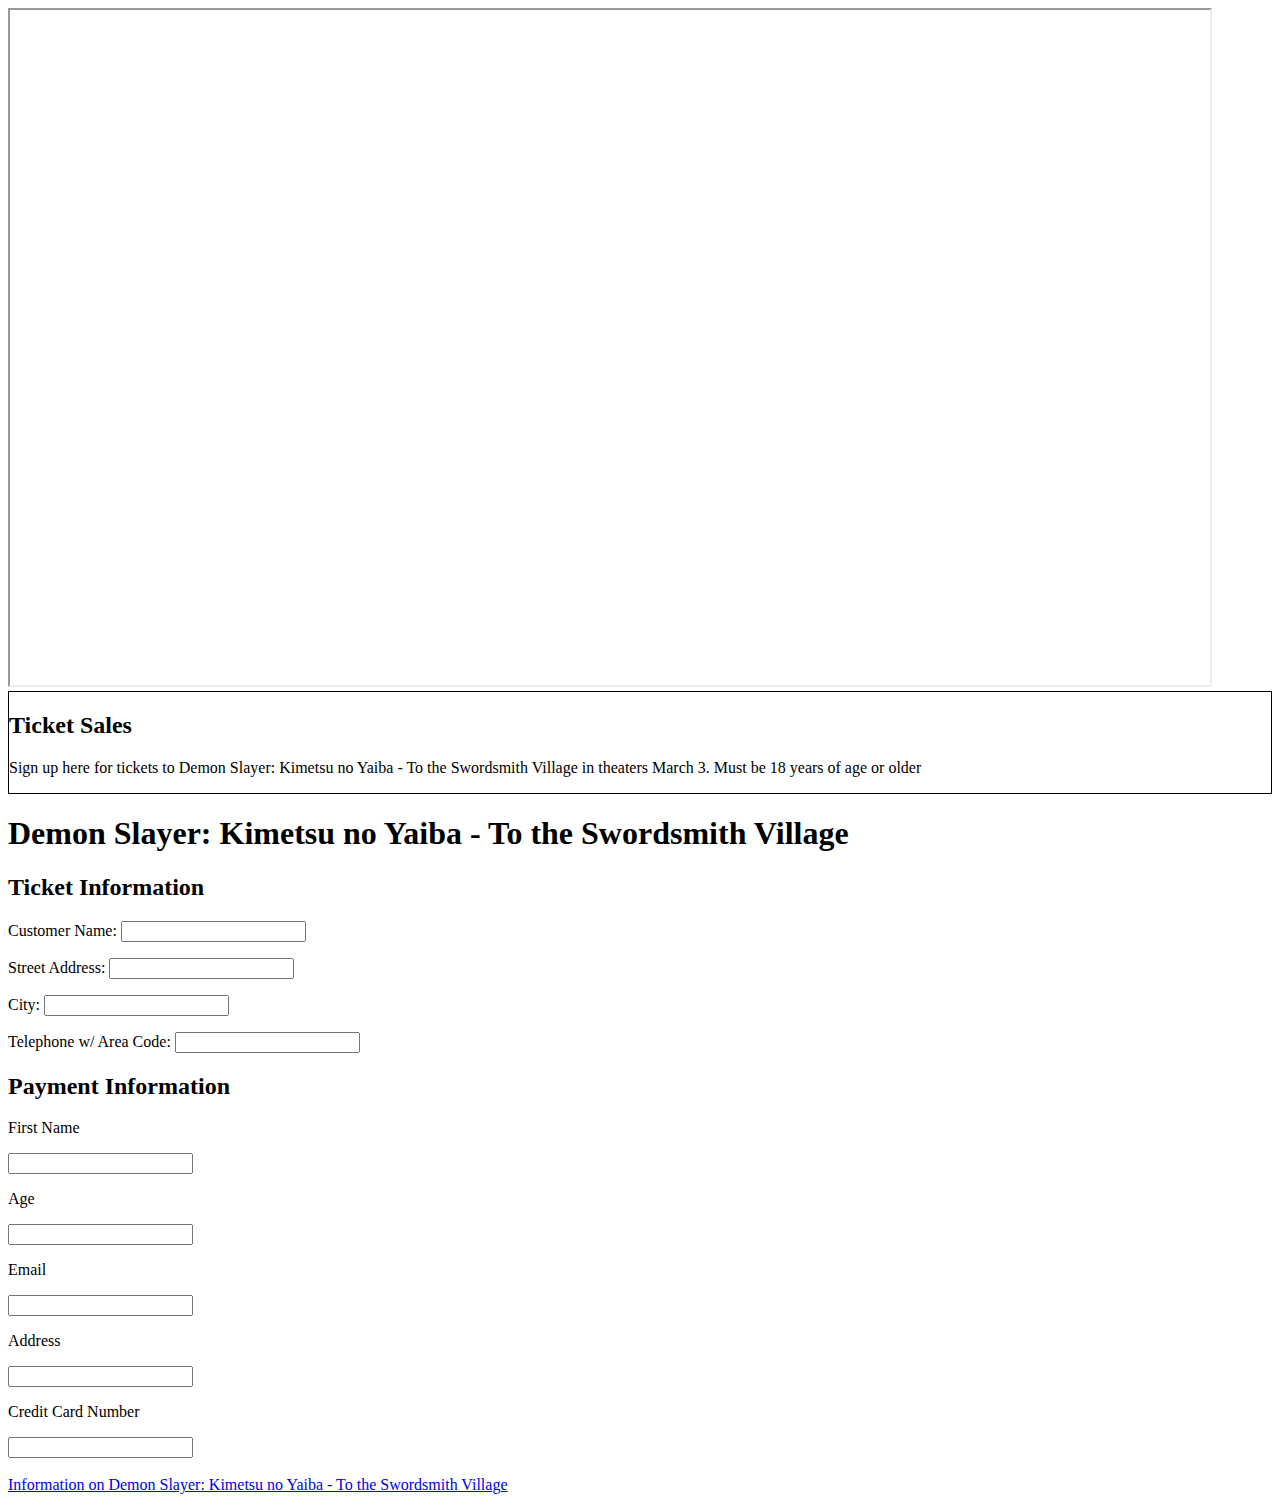
<file: codingFoundations/assignments/HTMLRecap/index.html>
<!DOCTYPE html>
<html lang="en">
<head>
    <meta charset="UTF-8">
    <meta http-equiv="X-UA-Compatible" content="IE=edge">
    <meta name="viewport" content="width=device-width, initial-scale=1.0">
    <title>HTMLRecap</title>
</head>
<body>

<iframe src="https://imgnew.outlookindia.com/uploadimage/library/16_9/16_9_5/IMAGE_1679302987.jpg" height="675" width="1200" title="DSS3"></iframe>

    <div style="border:1px solid black;">
        <h2>Ticket Sales</h2>
        <p>Sign up here for tickets to Demon Slayer: Kimetsu no Yaiba - To the Swordsmith Village in theaters March 3. Must be 18 years of age or older </p>
    </div>

    <h1>Demon Slayer: Kimetsu no Yaiba - To the Swordsmith Village</h1>

    <h2>Ticket Information</h2>
    <div>
        <form>
            <p>
                <label>Customer Name: <input /></label>
            </p>
            
            <p>
                <label>Street Address: <input /></label>
            </p>
            
            <p>
                <label>City: <input /></label>
            </p>
            
            <p>
                <label>Telephone w/ Area Code: <input /></label>
            </p>
        </form>

        <h2>Payment Information</h2>
    
            <div>
                <p>First Name</p>
                <input>
            </div>
            
            <div>
                <p>Age</p>
                <input type="number" />
            </div>
    
            <div>
                <p>Email</p>
                <input type="email" />
            </div>
    
            <div>
                <p>Address</p>
                <input type="Address" />
            </div>
    
            <div>
                <p>Credit Card Number</p>
                <input type="CC number" />
            </div>

            <br />
            <nav>
                <a href="https://www.crunchyroll.com/anime-news/2023/03/31/demon-slayer-kimetsu-no-yaiba-swordsmith-village-arc-anime-premieres-april-9-on-crunchyroll">Information on Demon Slayer: Kimetsu no Yaiba - To the Swordsmith Village </a>
            </nav>


    
</body>
</html>
</file>
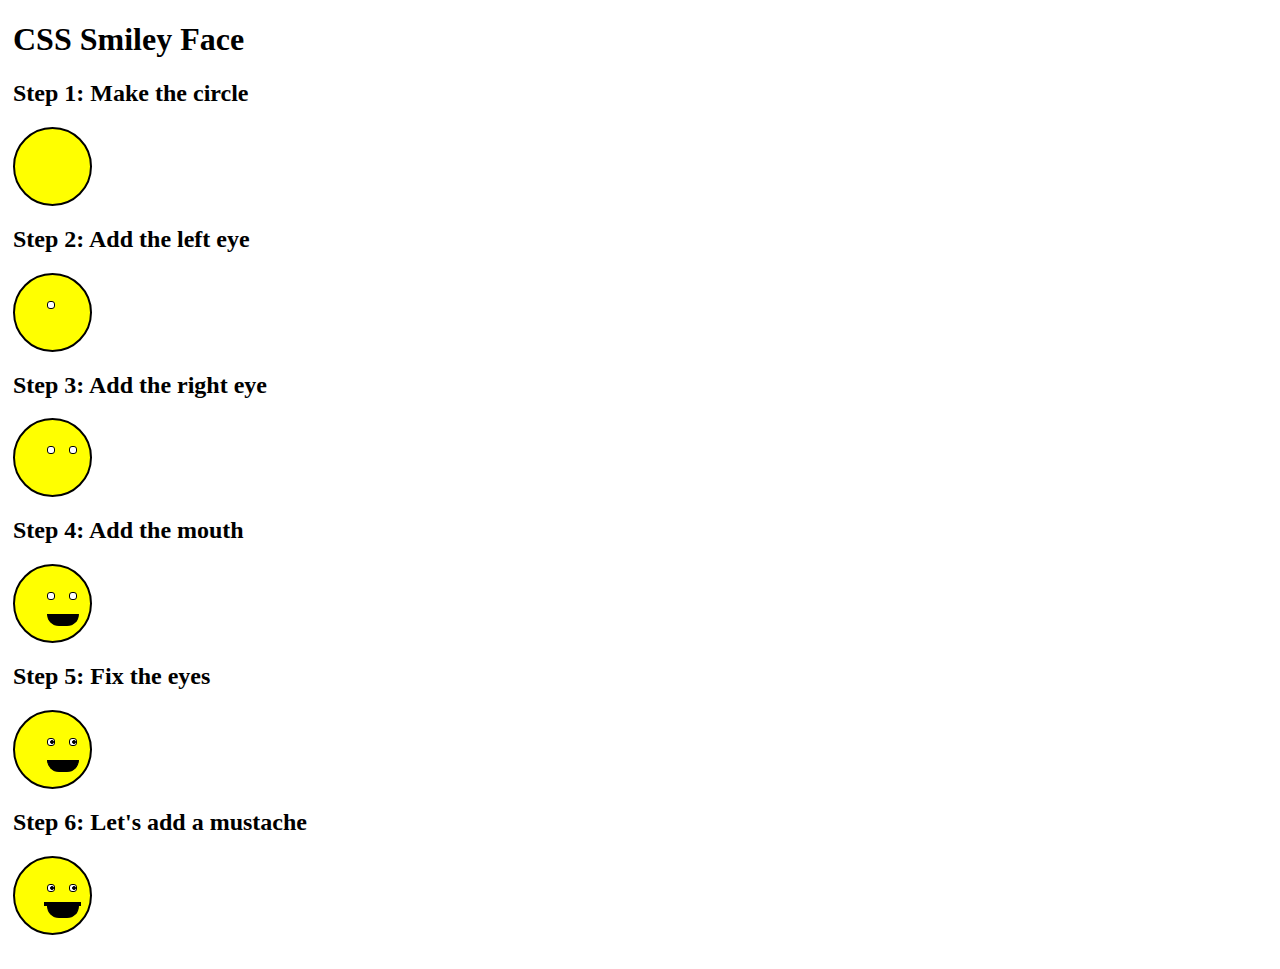
<file: codingFoundations/assignments/SmileyFace/index.html>
<!DOCTYPE html>
<html lang="en">
<head>
    <meta charset="UTF-8">
    <meta http-equiv="X-UA-Compatible" content="IE=edge">
    <meta name="viewport" content="width=device-width, initial-scale=1.0">
    <link rel="stylesheet" href="./smiley.css">
    <title>Smiley Face</title>
</head>
<body>

    <div class="wrapper">
        <h1>CSS Smiley Face</h1>
        <h2>Step 1: Make the circle</h2>
        <div class="face"></div>
        
        <h2>Step 2: Add the left eye</h2>
        <div class="face">
            <div class="eye left"></div>
        </div>

        <h2>Step 3: Add the right eye</h2>
        <div class="face">
            <div class="eye left"></div>
            <div class="eye right"></div>
        </div>

        <h2>Step 4: Add the mouth</h2>
        <div class="face">
            <div class="eye left"></div>
            <div class="eye right"></div>
            <div class="mouth"></div>
        </div>

        <h2>Step 5: Fix the eyes</h2>
        <div class="face">
            <div class="left eye">
                <div class="pupil"></div>
            </div>
            <div class="eye right">
                <div class="pupil"></div>
        </div>
            <div class="mouth"></div>
        </div>

        <h2>Step 6: Let's add a mustache</h2>
        <div class="face">
            <div class="left eye">
                <div class="pupil"></div>
            </div>
            <div class="eye right">
                <div class="pupil"></div>
            </div>
            <div class="mouth"></div>
        </div>
            <div class="mustache"></div>
    </div>
    
</body>
</html>
</file>
<file: codingFoundations/assignments/SmileyFace/smiley.css>
.wrapper {
    margin: 5px;
}

.face {
    width: 75px;
    height: 75px;
    border: solid 2px black;
    background-color: yellow;
    border-radius: 50px;
}

.eye {
    width: 6px;
    height: 6px;
    border: solid 1px black;
    border-radius: 3px;
    z-index: 1;
    position: relative;
    background-color: white;
}

.left {
    left: 32px;
    top: 26px;
}

.right {
    left: 54px;
    top: 18px;
}

.mouth {
    width: 30px;
    height: 10px;
    border: solid 1px black;
    border-radius: 0 0 45px 45px;
    margin: 16px;
    position: relative;
    top: 1em;
    left: 1em;
    background-color: black;
}

.pupil {
    width: 2px;
    height: 2px;
    border: solid 1px black;
    border-radius: 2px;
    position: relative;
    top: 1px;
    left: 2px;
    background-color: black;
}

.mustache {
    width: 35px;
    height: 2px;
    border: solid 1px black;
    margin: 15px;
    position: relative;
    top: -3em;
    left: 1em;
    background-color: black;
}
</file>
